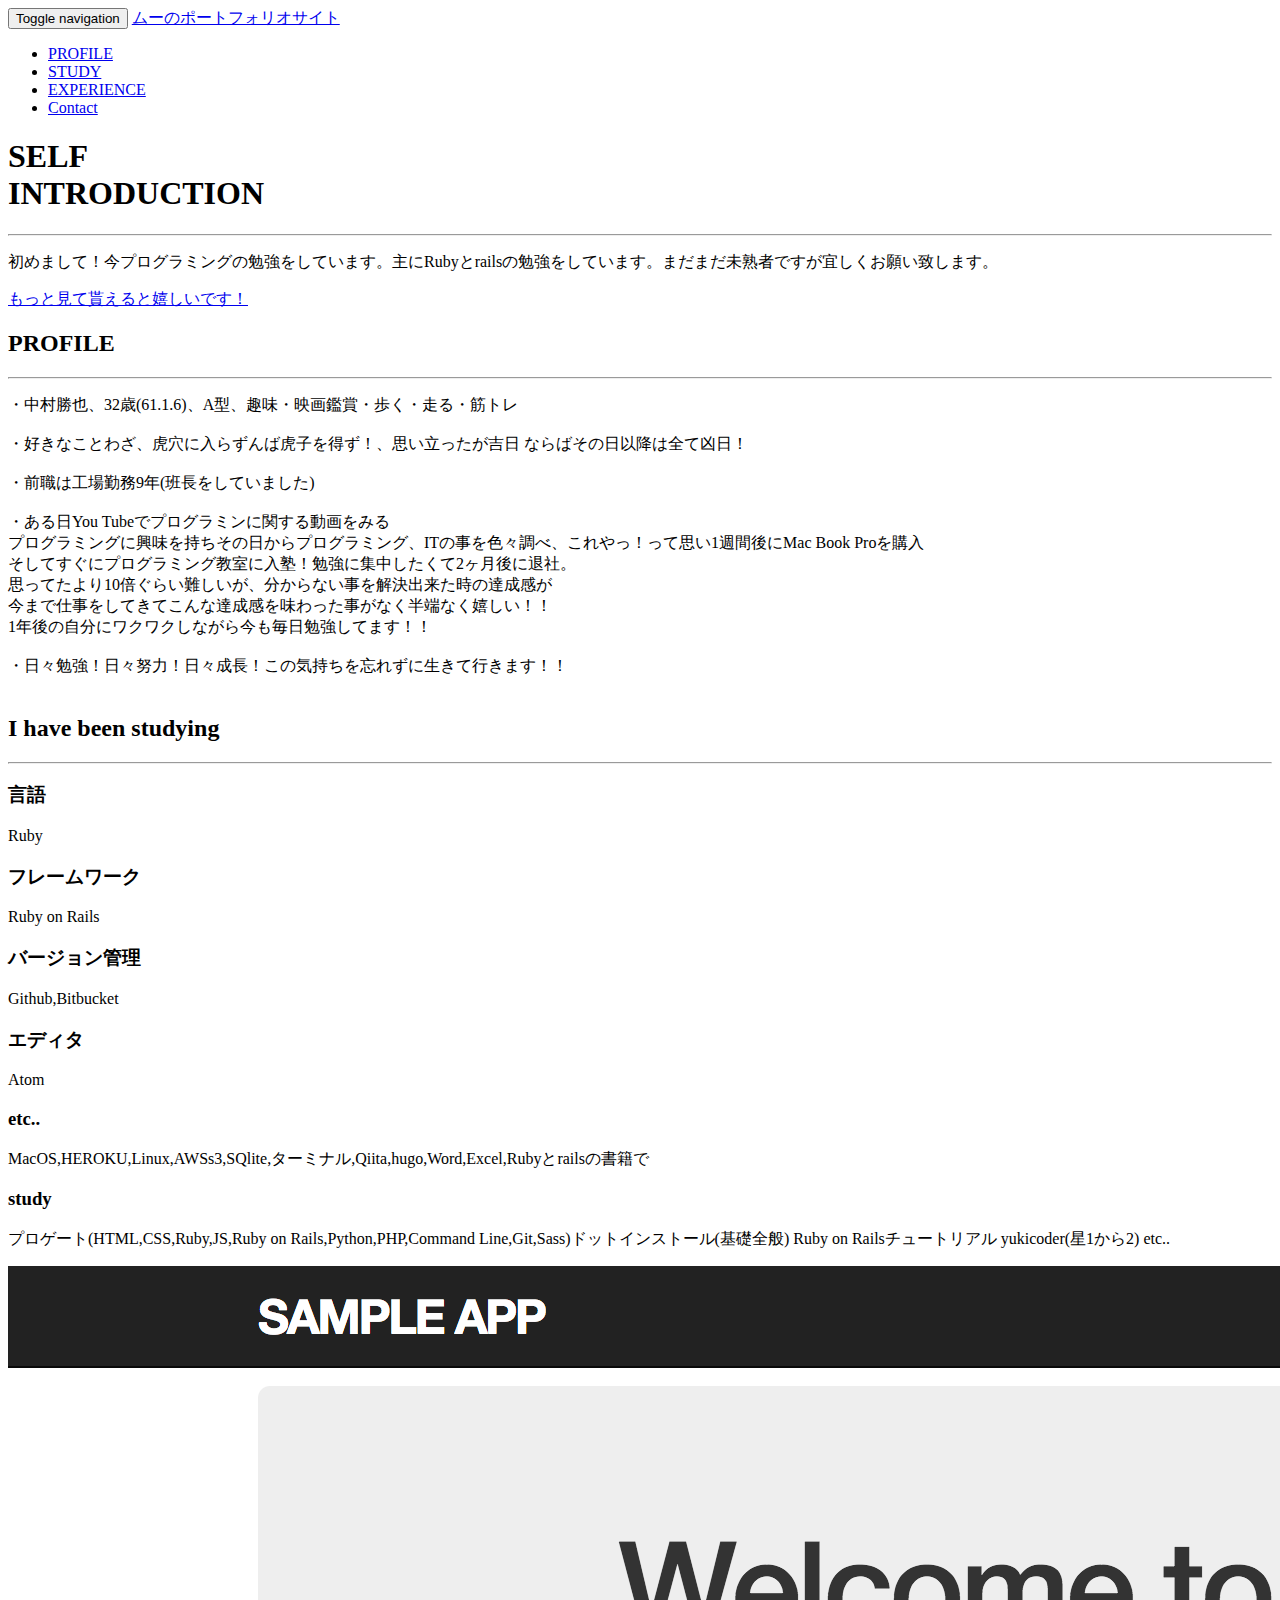
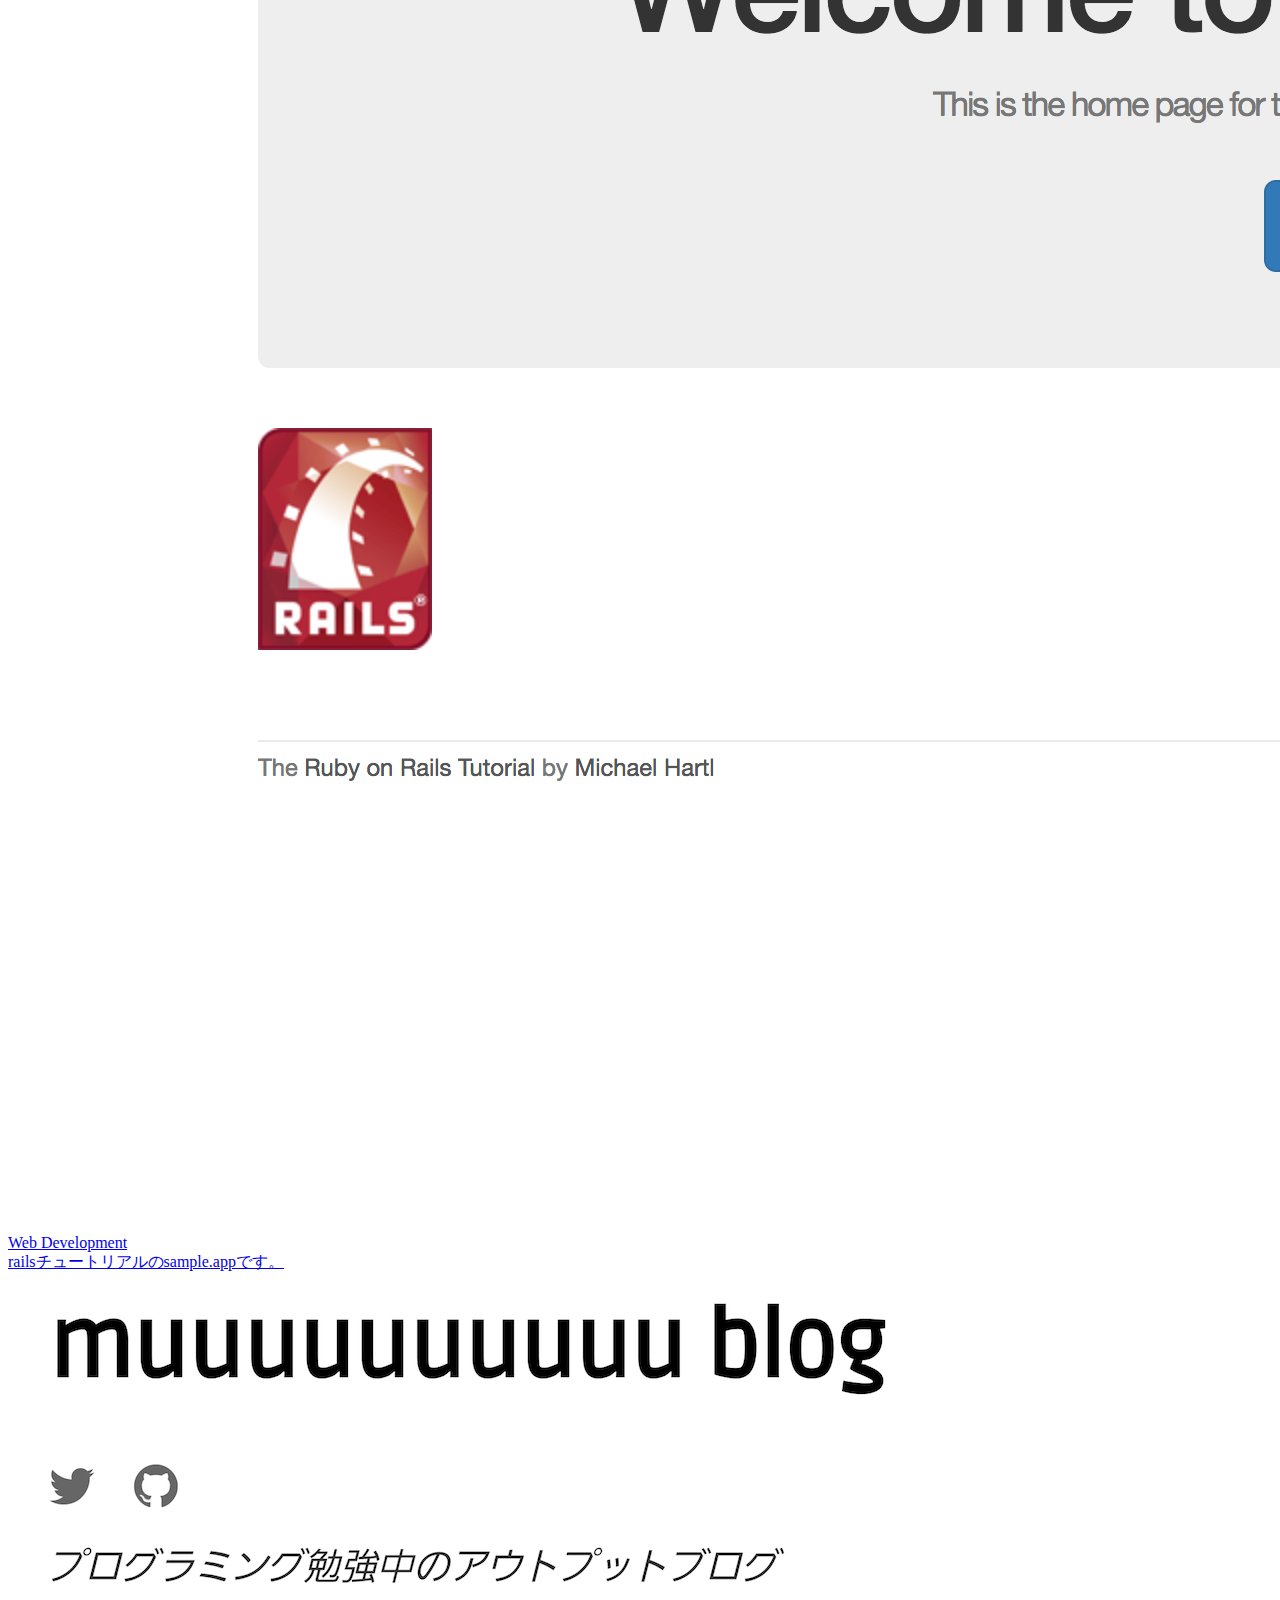
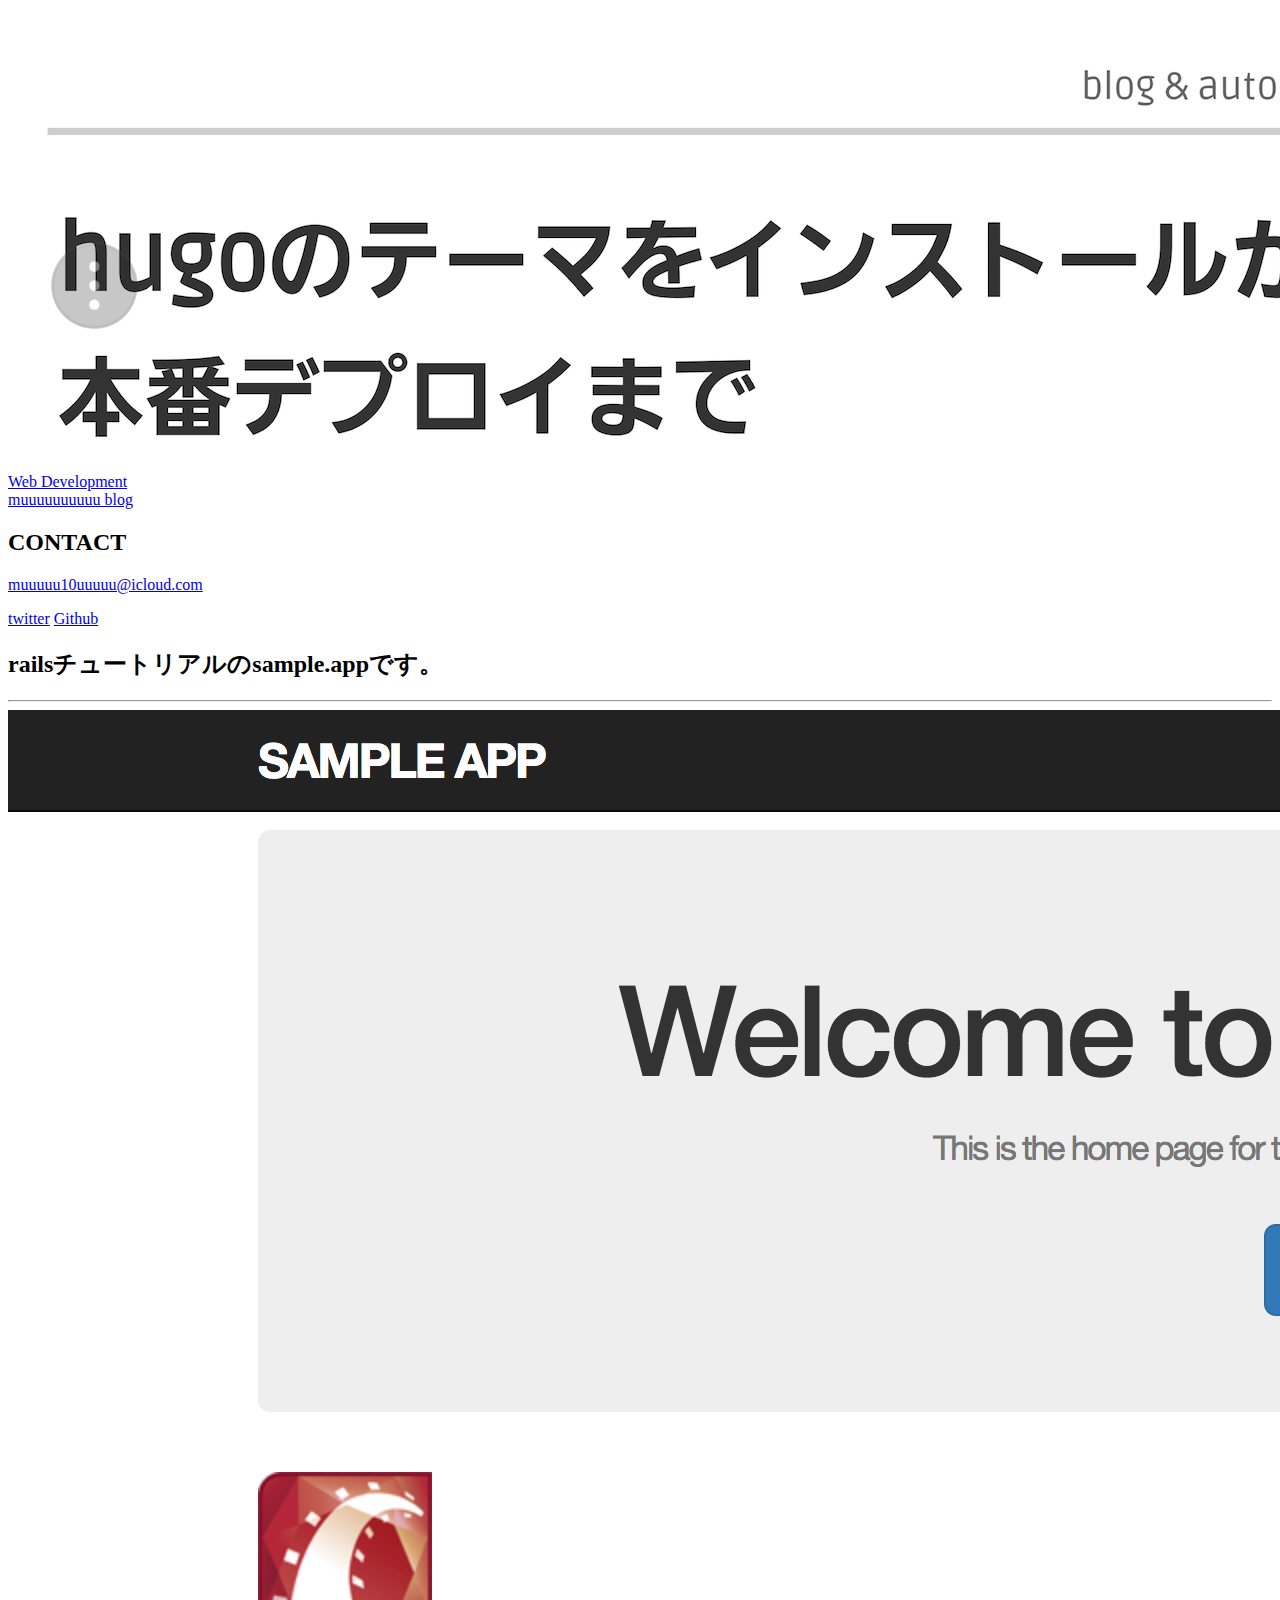
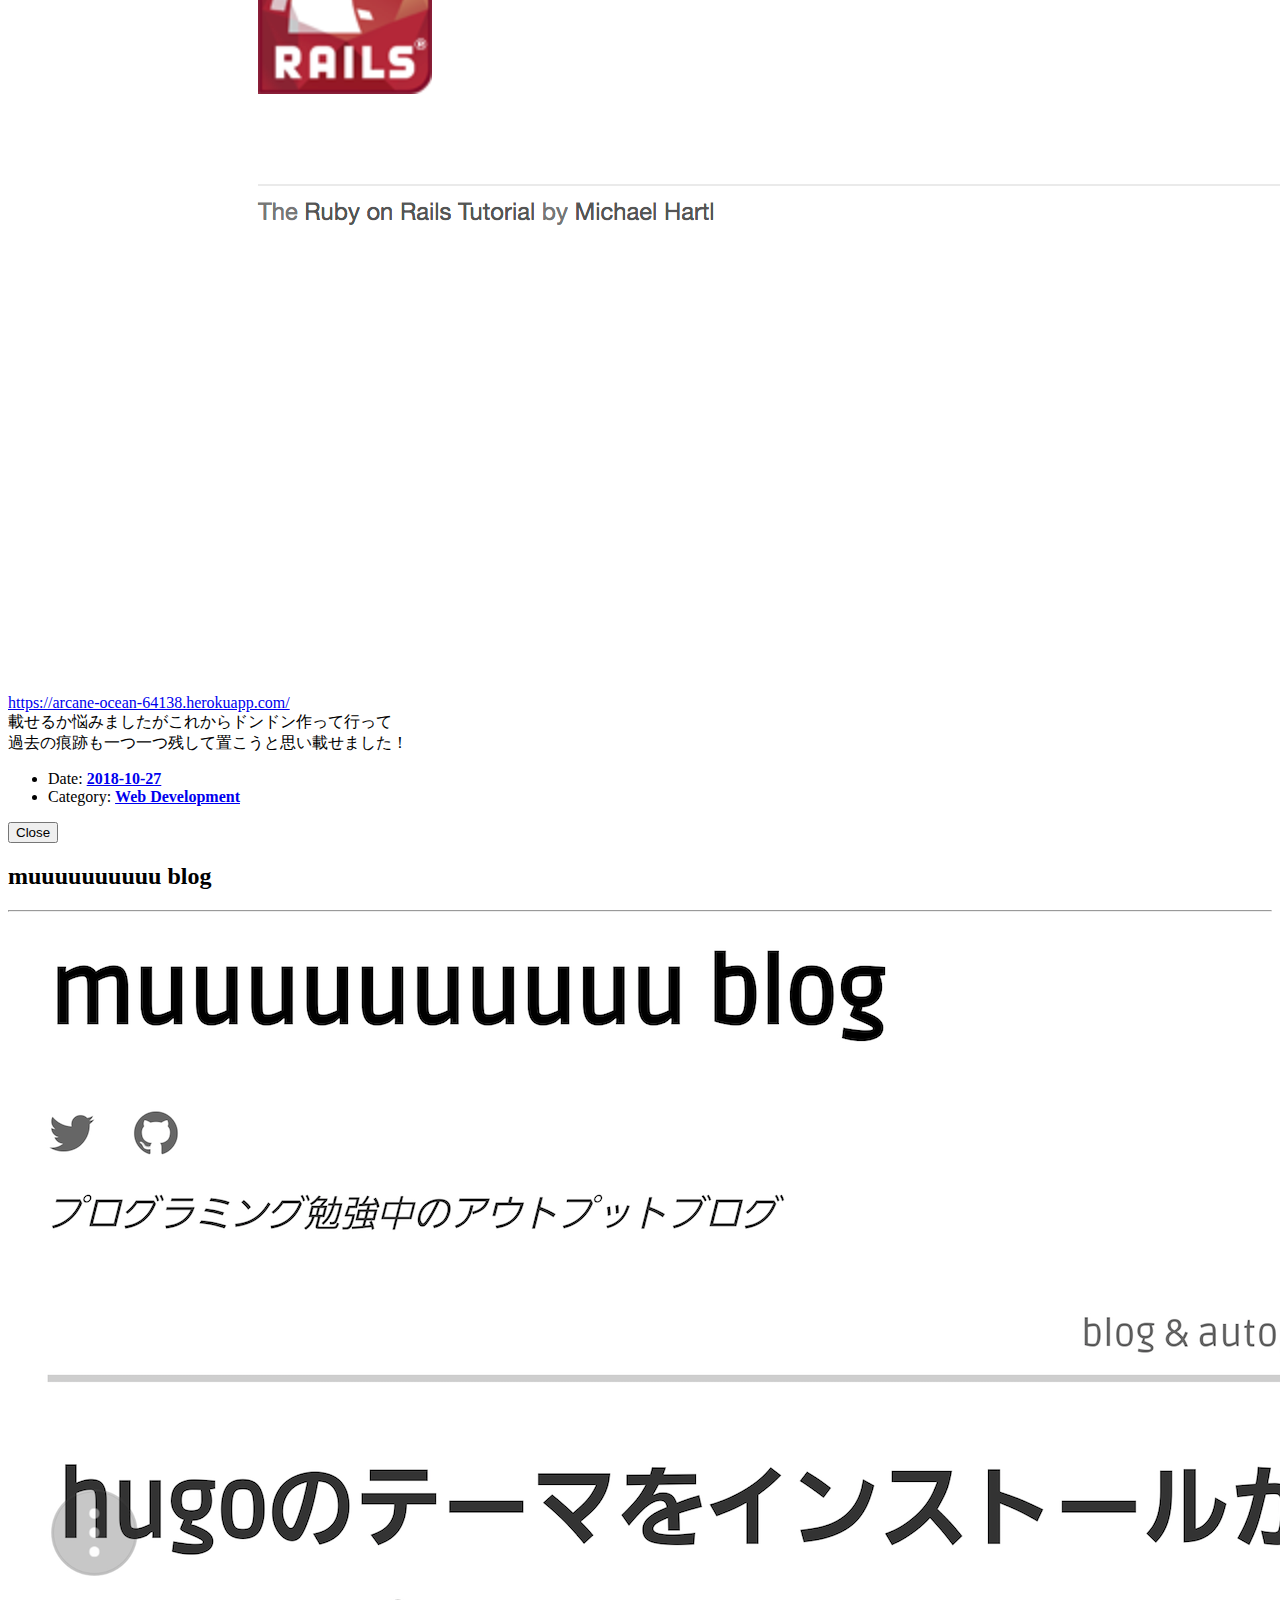
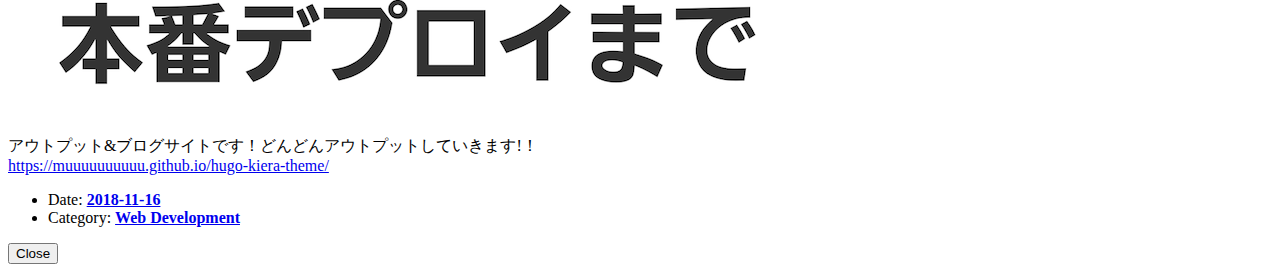
<file: docs/index.html>
<!DOCTYPE html>
<html lang="en-us">
    <head>
        <meta charset="utf-8">
<meta http-equiv="X-UA-Compatible" content="IE=edge">
<meta name="viewport" content="width=device-width, initial-scale=1">
<meta name="author" content="Your name">
<meta name="description" content="Your description">
<meta name="generator" content="Hugo 0.50" />
<title>muuuuuuuuuuのportfolio site</title>

<!-- Favicon -->
<link rel="shortcut icon" href="https://muuuuuuuuuu.github.io/hugo-creative-theme/mmm.ico">
<!-- Bootstrap Core CSS -->
<link rel="stylesheet" href="https://muuuuuuuuuu.github.io/hugo-creative-theme/css/bootstrap.min.css" type="text/css">
<!-- Custom Fonts -->
<link href='//fonts.googleapis.com/css?family=Open+Sans:300italic,400italic,600italic,700italic,800italic,400,300,600,700,800' rel='stylesheet' type='text/css'>
<link href='//fonts.googleapis.com/css?family=Merriweather:400,300,300italic,400italic,700,700italic,900,900italic' rel='stylesheet' type='text/css'>
<link rel="stylesheet" href="https://muuuuuuuuuu.github.io/hugo-creative-theme/font-awesome/css/font-awesome.min.css" type="text/css">
<!-- Plugin CSS -->
<link rel="stylesheet" href="https://muuuuuuuuuu.github.io/hugo-creative-theme/css/animate.min.css" type="text/css">
<!-- Custom CSS -->
<link rel="stylesheet" href="https://muuuuuuuuuu.github.io/hugo-creative-theme/css/creative.css" type="text/css">
<link rel="stylesheet" href="https://muuuuuuuuuu.github.io/hugo-creative-theme/css/modals.css" type="text/css">

<!-- HTML5 Shim and Respond.js IE8 support of HTML5 elements and media queries -->
<!-- WARNING: Respond.js doesn't work if you view the page via file:// -->
<!--[if lt IE 9]>
        <script src="https://oss.maxcdn.com/libs/html5shiv/3.7.0/html5shiv.js"></script>
        <script src="https://oss.maxcdn.com/libs/respond.js/1.4.2/respond.min.js"></script>
<![endif]-->

    </head>
    <body id="page-top">
        
            <!-- NAVIGATION -->
<nav id="mainNav" class="navbar navbar-default navbar-fixed-top">
    <div class="container-fluid">
        <!-- Brand and toggle get grouped for better mobile display -->
        <div class="navbar-header">
            <button type="button" class="navbar-toggle collapsed" data-toggle="collapse" data-target="#bs-example-navbar-collapse-1">
                <span class="sr-only">Toggle navigation</span>
                <span class="icon-bar"></span>
                <span class="icon-bar"></span>
                <span class="icon-bar"></span>
            </button>
            
                <a class="navbar-brand page-scroll" href="#page-top">ムーのポートフォリオサイト</a>
            
        </div>
        <!-- Collect the nav links, forms, and other content for toggling -->
        <div class="collapse navbar-collapse" id="bs-example-navbar-collapse-1">
            <ul class="nav navbar-nav navbar-right">
                
                    <li>
                        <a class="page-scroll" href="#about">PROFILE</a>
                    </li>
                
                
                    <li>
                        <a class="page-scroll" href="#services">STUDY</a>
                    </li>
                
                
                    <li>
                        <a class="page-scroll" href="#portfolio">EXPERIENCE</a>
                    </li>
                
                
                
                    <li>
                        <a class="page-scroll" href="#contact">Contact</a>
                    </li>
                
            </ul>
        </div>
        <!-- /.navbar-collapse -->
    </div>
    <!-- /.container-fluid -->
</nav>

        

        
            <!-- HEADER -->
<header>
    <div class="header-content">
        <div class="header-content-inner">
            
                <h1>SELF<br>INTRODUCTION</h1>
            
            
                <hr>
            
            
                <p>初めまして！今プログラミングの勉強をしています。主にRubyとrailsの勉強をしています。まだまだ未熟者ですが宜しくお願い致します。</p>
            
            
                <a href="#about" class="btn btn-primary btn-xl page-scroll">もっと見て貰えると嬉しいです！</a>
            
        </div>
    </div>
</header>

        

        
            <!-- ABOUT -->
<section class="bg-primary" id="about">
    <div class="container">
        <div class="row">
            <div class="col-lg-8 col-lg-offset-2 text-center">
                
                    <h2 class="section-heading">PROFILE</h2>
                
                
                    <hr class="light">
                
                
                    <p class="text-faded">・中村勝也、32歳(61.1.6)、A型、趣味・映画鑑賞・歩く・走る・筋トレ<br><br>・好きなことわざ、虎穴に入らずんば虎子を得ず！、思い立ったが吉日 ならばその日以降は全て凶日！<br><br>・前職は工場勤務9年(班長をしていました)<br><br>・ある日You Tubeでプログラミンに関する動画をみる<br>プログラミングに興味を持ちその日からプログラミング、ITの事を色々調べ、これやっ！って思い1週間後にMac Book Proを購入<br>そしてすぐにプログラミング教室に入塾！勉強に集中したくて2ヶ月後に退社。<br>思ってたより10倍ぐらい難しいが、分からない事を解決出来た時の達成感が<br>今まで仕事をしてきてこんな達成感を味わった事がなく半端なく嬉しい！！<br>1年後の自分にワクワクしながら今も毎日勉強してます！！<br><br>・日々勉強！日々努力！日々成長！この気持ちを忘れずに生きて行きます！！<br><br></p>
                
                
            </div>
        </div>
    </div>
</section>

        

        
            <!-- SERVICES -->
<section id="services">
    
        <div class="container">
            <div class="row">
                <div class="col-lg-12 text-center">
                    <h2 class="section-heading">I have been studying</h2>
                    <hr class="primary">
                </div>
            </div>
        </div>
    
    <div class="container">
        <div class="row">
            
            <div class="col-lg-3 col-md-6 text-center">
                <div class="service-box">
                    <i class="fa fa-4x  wow bounceIn text-primary"></i>
                    <h3>言語</h3>
                    
                        <p class="text-muted">Ruby</p>
                    
                </div>
            </div>
            
            <div class="col-lg-3 col-md-6 text-center">
                <div class="service-box">
                    <i class="fa fa-4x  wow bounceIn text-primary"></i>
                    <h3>フレームワーク</h3>
                    
                        <p class="text-muted">Ruby on Rails</p>
                    
                </div>
            </div>
            
            <div class="col-lg-3 col-md-6 text-center">
                <div class="service-box">
                    <i class="fa fa-4x  wow bounceIn text-primary"></i>
                    <h3>バージョン管理</h3>
                    
                        <p class="text-muted">Github,Bitbucket</p>
                    
                </div>
            </div>
            
            <div class="col-lg-3 col-md-6 text-center">
                <div class="service-box">
                    <i class="fa fa-4x  wow bounceIn text-primary"></i>
                    <h3>エディタ</h3>
                    
                        <p class="text-muted">Atom</p>
                    
                </div>
            </div>
            
            <div class="col-lg-3 col-md-6 text-center">
                <div class="service-box">
                    <i class="fa fa-4x  wow bounceIn text-primary"></i>
                    <h3>etc..</h3>
                    
                        <p class="text-muted">MacOS,HEROKU,Linux,AWSs3,SQlite,ターミナル,Qiita,hugo,Word,Excel,Rubyとrailsの書籍で</p>
                    
                </div>
            </div>
            
            <div class="col-lg-3 col-md-6 text-center">
                <div class="service-box">
                    <i class="fa fa-4x  wow bounceIn text-primary"></i>
                    <h3>study</h3>
                    
                        <p class="text-muted">プロゲート(HTML,CSS,Ruby,JS,Ruby on Rails,Python,PHP,Command Line,Git,Sass)ドットインストール(基礎全般) Ruby on Railsチュートリアル yukicoder(星1から2) etc..</p>
                    
                </div>
            </div>
            
        </div>
    </div>
</section>

        

        
            <section class="no-padding" id="portfolio">
    <div class="container-fluid">
        <div class="row no-gutter">
            
                <div class="col-lg-4 col-sm-6">
                    <a href="#portfolioModal1" class="portfolio-box portfolio-link" data-toggle="modal">
                        <img src="img/portfolio/sample.png" class="img-responsive" alt="">
                        
                            <div class="portfolio-box-caption">
                                <div class="portfolio-box-caption-content">
                                    
                                        <div class="project-category text-faded">
                                            Web Development
                                        </div>
                                    
                                    
                                        <div class="project-name">
                                            railsチュートリアルのsample.appです。
                                        </div>
                                    
                                </div>
                            </div>
                        
                    </a>
                </div>
            
                <div class="col-lg-4 col-sm-6">
                    <a href="#portfolioModal2" class="portfolio-box portfolio-link" data-toggle="modal">
                        <img src="img/portfolio/blog3.png" class="img-responsive" alt="">
                        
                            <div class="portfolio-box-caption">
                                <div class="portfolio-box-caption-content">
                                    
                                        <div class="project-category text-faded">
                                            Web Development
                                        </div>
                                    
                                    
                                        <div class="project-name">
                                            muuuuuuuuuu blog
                                        </div>
                                    
                                </div>
                            </div>
                        
                    </a>
                </div>
            
        </div>
    </div>
</section>

        

        

        
            <!-- ASIDE -->
<aside class="bg-dark">
    <div class="container text-center">
        <div class="call-to-action">
            
            
        </div>
    </div>
</aside>

        

        
            <!-- CONTACT -->
<section id="contact">
    <div class="container">
        <div class="row">
            <div class="col-lg-8 col-lg-offset-2 text-center">
                
                    <h2 class="section-heading">CONTACT</h2>
                
                
                
            </div>
            
            
                <div class="
                
                    col-lg-8 col-lg-offset-2
                
                 text-center">
                    <i class="fa fa-envelope-o fa-3x wow bounceIn" data-wow-delay=".1s"></i>
                    <p><a href="mailto:muuuuu10uuuuu@icloud.com">muuuuu10uuuuu@icloud.com</a></p>
                    <a class="fa fa-twitter fa-3x wow bounceIn" href="https://twitter.com/muuuuuuuuuu7">twitter</a>
                    <a class="fa fa-github fa-3x wow bounceIn" href="https://github.com/muuuuuuuuuu">Github</a>

                 </div>
            


        </div>
    </div>
  </section>

        

        
            <!-- Portfolio Modals -->

<div class="portfolio-modal modal fade" id="portfolioModal1" tabindex="-1" role="dialog" aria-hidden="true">
    <div class="modal-content">
        <div class="close-modal" data-dismiss="modal">
            <div class="lr">
                <div class="rl">
                </div>
            </div>
        </div>
        <div class="container">
            <div class="row">
                <div class="col-lg-8 col-lg-offset-2">
                    <div class="modal-body">
                        
                            <h2>railsチュートリアルのsample.appです。</h2>
                        
                        
                            <hr class="star-primary">
                        
                        <img src="img/portfolio/sample.png" class="img-responsive img-centered" alt="">
                        
                            <p><a href="https://arcane-ocean-64138.herokuapp.com/">https://arcane-ocean-64138.herokuapp.com/</a><br>載せるか悩みましたがこれからドンドン作って行って<br>過去の痕跡も一つ一つ残して置こうと思い載せました！</p>
                        
                        
                            <ul class="list-inline item-details">
                                
                                
                                    <li>Date: 
                                        <strong><a href="#">2018-10-27</a></strong>
                                    </li>
                                
                                
                                    <li>Category: 
                                        <strong><a href="#">Web Development</a></strong>
                                    </li>
                                
                            </ul>
                        
                        
                            <button type="button" class="btn btn-default" data-dismiss="modal"><i class="fa fa-times"></i>Close</button>
                        
                    </div>
                </div>
            </div>
        </div>
    </div>
</div>

<div class="portfolio-modal modal fade" id="portfolioModal2" tabindex="-1" role="dialog" aria-hidden="true">
    <div class="modal-content">
        <div class="close-modal" data-dismiss="modal">
            <div class="lr">
                <div class="rl">
                </div>
            </div>
        </div>
        <div class="container">
            <div class="row">
                <div class="col-lg-8 col-lg-offset-2">
                    <div class="modal-body">
                        
                            <h2>muuuuuuuuuu blog</h2>
                        
                        
                            <hr class="star-primary">
                        
                        <img src="img/portfolio/blog3.png" class="img-responsive img-centered" alt="">
                        
                            <p>アウトプット&amp;ブログサイトです！どんどんアウトプットしていきます!！<br><a href="https://muuuuuuuuuu.github.io/hugo-kiera-theme/">https://muuuuuuuuuu.github.io/hugo-kiera-theme/</a></p>
                        
                        
                            <ul class="list-inline item-details">
                                
                                
                                    <li>Date: 
                                        <strong><a href="#">2018-11-16</a></strong>
                                    </li>
                                
                                
                                    <li>Category: 
                                        <strong><a href="#">Web Development</a></strong>
                                    </li>
                                
                            </ul>
                        
                        
                            <button type="button" class="btn btn-default" data-dismiss="modal"><i class="fa fa-times"></i>Close</button>
                        
                    </div>
                </div>
            </div>
        </div>
    </div>
</div>


        

        <!-- jQuery -->
<script src="https://muuuuuuuuuu.github.io/hugo-creative-theme/js/jquery.js"></script>
<!-- Bootstrap Core JavaScript -->
<script src="https://muuuuuuuuuu.github.io/hugo-creative-theme/js/bootstrap.min.js"></script>
<!-- Plugin JavaScript -->
<script src="https://muuuuuuuuuu.github.io/hugo-creative-theme/js/jquery.easing.min.js"></script>
<script src="https://muuuuuuuuuu.github.io/hugo-creative-theme/js/jquery.fittext.js"></script>
<script src="https://muuuuuuuuuu.github.io/hugo-creative-theme/js/wow.min.js"></script>

<!-- Custom Theme JavaScript -->
<script src="https://muuuuuuuuuu.github.io/hugo-creative-theme/js/creative.js"></script>


        
    </body>
</html>
</file>
